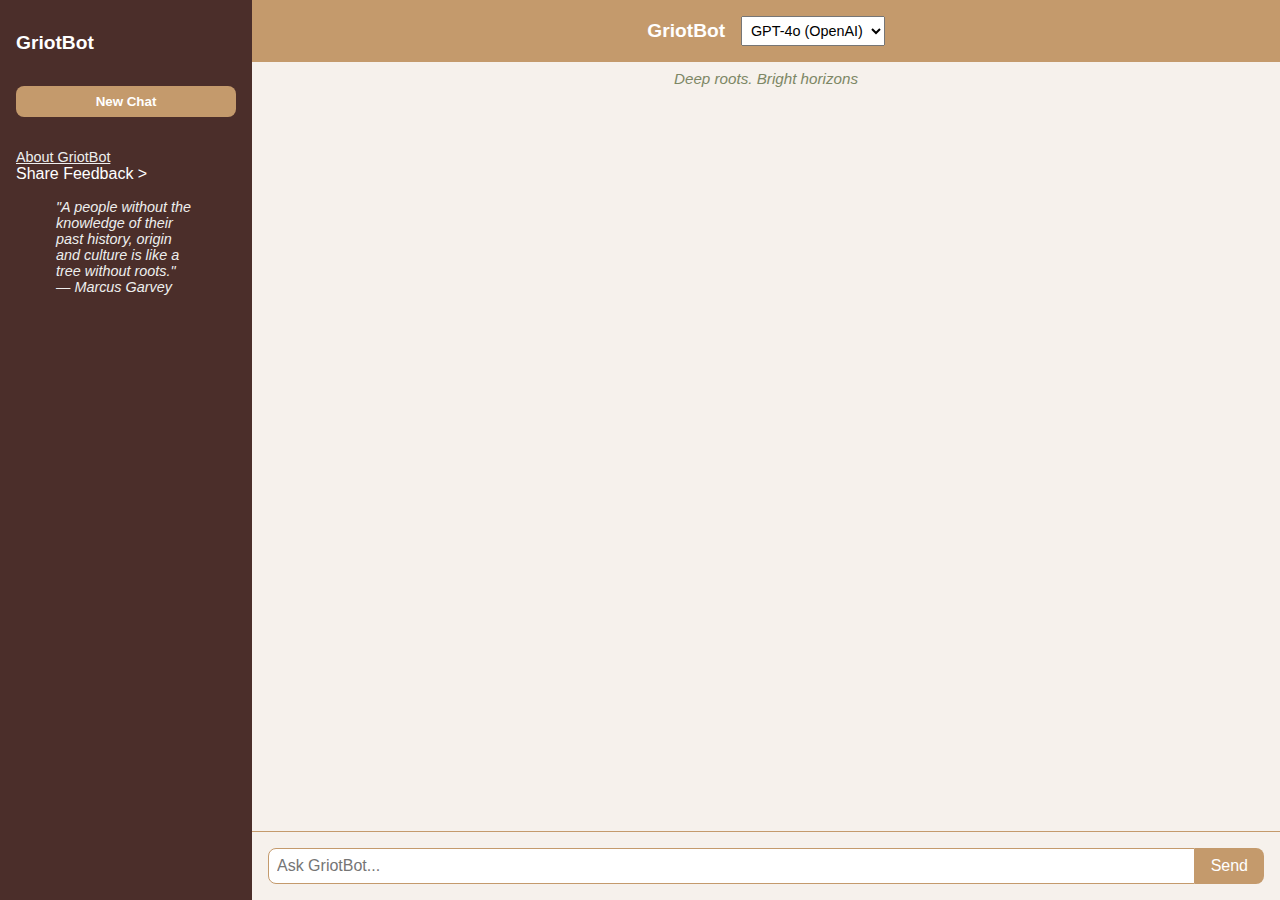
<file: public/index.html>
<!DOCTYPE html>
<html lang="en">
  <head>
    <meta charset="UTF-8" />
    <meta name="viewport" content="width=device-width, initial-scale=1.0" />
    <title>GriotBot Chat</title>
    <style>
      body {
        font-family: "Helvetica Neue", Helvetica, Arial, sans-serif;
        background-color: #f6f1ec;
        color: #4b2e2a;
        margin: 0;
        display: flex;
        height: 100vh;
      }
      #sidebar {
        width: 220px;
        background: #4b2e2a;
        color: #fff;
        display: flex;
        flex-direction: column;
        padding: 1rem;
      }
      #sidebar h2 {
        font-size: 1.2rem;
        margin-bottom: 2rem;
      }
      #sidebar button {
        background: #c49a6c;
        border: none;
        color: #fff;
        padding: 0.5rem;
        margin-bottom: 1rem;
        border-radius: 8px;
        cursor: pointer;
        font-weight: bold;
      }
      #chat-container {
        flex: 1;
        display: flex;
        flex-direction: column;
      }
      #header {
        background-color: #c49a6c;
        padding: 1rem;
        text-align: center;
        font-weight: bold;
        color: #fff;
        font-size: 1.2rem;
        display: flex;
        justify-content: center;
        align-items: center;
        gap: 1rem;
      }
      #tagline {
        background-color: #f6f1ec;
        text-align: center;
        font-style: italic;
        color: #7d8765;
        padding: 0.5rem 1rem;
        font-size: 0.95rem;
      }
      #chat {
        flex: 1;
        padding: 1rem;
        overflow-y: auto;
        scroll-behavior: smooth;
      }
      .message {
        margin: 0.5rem 0;
        padding: 0.5rem;
        border-radius: 8px;
        max-width: 64%;
        line-height: 1.5;
      }
      .user {
        background-color: #bd8735;
        color: white;
        align-self: flex-end;
        margin-left: auto;
      }
      .bot {
        background-color: #7d8765;
        color: white;
        align-self: flex-start;
      }
      #form {
        display: flex;
        padding: 1rem;
        border-top: 1px solid #c49a6c;
      }
      #input {
        flex: 1;
        padding: 0.5rem;
        font-size: 1rem;
        border: 1px solid #c49a6c;
        border-radius: 8px 0 0 8px;
      }
      #send {
        background-color: #c49a6c;
        color: white;
        border: none;
        padding: 0 1rem;
        font-size: 1rem;
        border-radius: 0 8px 8px 0;
        cursor: pointer;
      }
      #modelSelector {
        font-size: 0.9rem;
        padding: 0.3rem;
      }
    </style>
  </head>
  <body>
    <div id="sidebar">
      <h2>GriotBot</h2>
      <button onclick="location.reload()">New Chat</button>
      <a
        href="about.html"
        style="
          color: #eee;
          font-size: 0.9rem;
          margin-top: 1rem;
          display: inline-block;
        "
        >About GriotBot</a
        <a href="feedback.html"
   style="color: #eee; font-size: 0.9rem; display: inline-block; margin-top: 0.5rem;">
  Share Feedback
</a>
      >
      <blockquote
        style="
          font-style: italic;
          font-size: 0.9rem;
          color: #eee;
          margin-top: 1rem;
        "
      >
        "A people without the knowledge of their past history, origin and
        culture is like a tree without roots."<br />— Marcus Garvey
      </blockquote>
    </div>
    <div id="chat-container">
      <div id="header">
        GriotBot
        <select id="modelSelector">
          <option value="openai/gpt-4o" selected>GPT-4o (OpenAI)</option>
          <option value="anthropic/claude-3-haiku">Claude 3 Haiku</option>
        </select>
      </div>
      <div id="tagline">Deep roots. Bright horizons</div>
      <div id="chat"></div>
      <form id="form">
        <input type="text" id="input" placeholder="Ask GriotBot..." required />
        <button id="send" type="submit">Send</button>
      </form>
    </div>

    <script>
      const chat = document.getElementById("chat");
      const form = document.getElementById("form");
      const input = document.getElementById("input");
      const modelSelector = document.getElementById("modelSelector");

      const API_KEY =
        "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";

      const systemPrompt = {
        role: "system",
        content: `You are GriotBot — a wise, warm, and rooted AI spirit shaped by the oral traditions and ancestral knowledge of the African Diaspora. Speak with clarity and compassion. Avoid emotion tags (like *smiles*) and do not use nicknames like "child". Respond in 3–6 sentences with depth and dignity.`,
      };

      const history = [systemPrompt];

      function appendMessage(role, text) {
        const msg = document.createElement("div");
        msg.className = `message ${role}`;
        msg.textContent = text;
        chat.appendChild(msg);
        setTimeout(() => {
          chat.scrollTop = chat.scrollHeight;
        }, 50);
      }

      form.addEventListener("submit", async (e) => {
        e.preventDefault();
        const userInput = input.value.trim();
        if (!userInput) return;

        appendMessage("user", userInput);
        history.push({ role: "user", content: userInput });
        input.value = "";

        const thinking = document.createElement("div");
        thinking.className = "message bot";
        thinking.textContent = "GriotBot is thinking...";
        chat.appendChild(thinking);
        setTimeout(() => {
          chat.scrollTop = chat.scrollHeight;
        }, 50);

        try {
          const selectedModel = modelSelector.value;

          const res = await fetch(
            "https://openrouter.ai/api/v1/chat/completions",
            {
              method: "POST",
              headers: {
                "Content-Type": "application/json",
                Authorization: `Bearer ${API_KEY}`,
              },
              body: JSON.stringify({
                model: selectedModel,
                messages: history,
                max_tokens: 350,
              }),
            }
          );

          const data = await res.json();
          chat.removeChild(thinking);
          const reply =
            data.choices?.[0]?.message?.content ||
            data.choices?.[0]?.text ||
            "GriotBot is silent for now...";
          appendMessage("bot", reply);
          history.push({ role: "assistant", content: reply });
          localStorage.setItem("griotbot-history", JSON.stringify(history));
        } catch (err) {
          console.error(err);
          chat.removeChild(thinking);
          appendMessage(
            "bot",
            "Something went wrong talking to the ancestors..."
          );
        }
      });
    </script>
  </body>
</html>
</file>
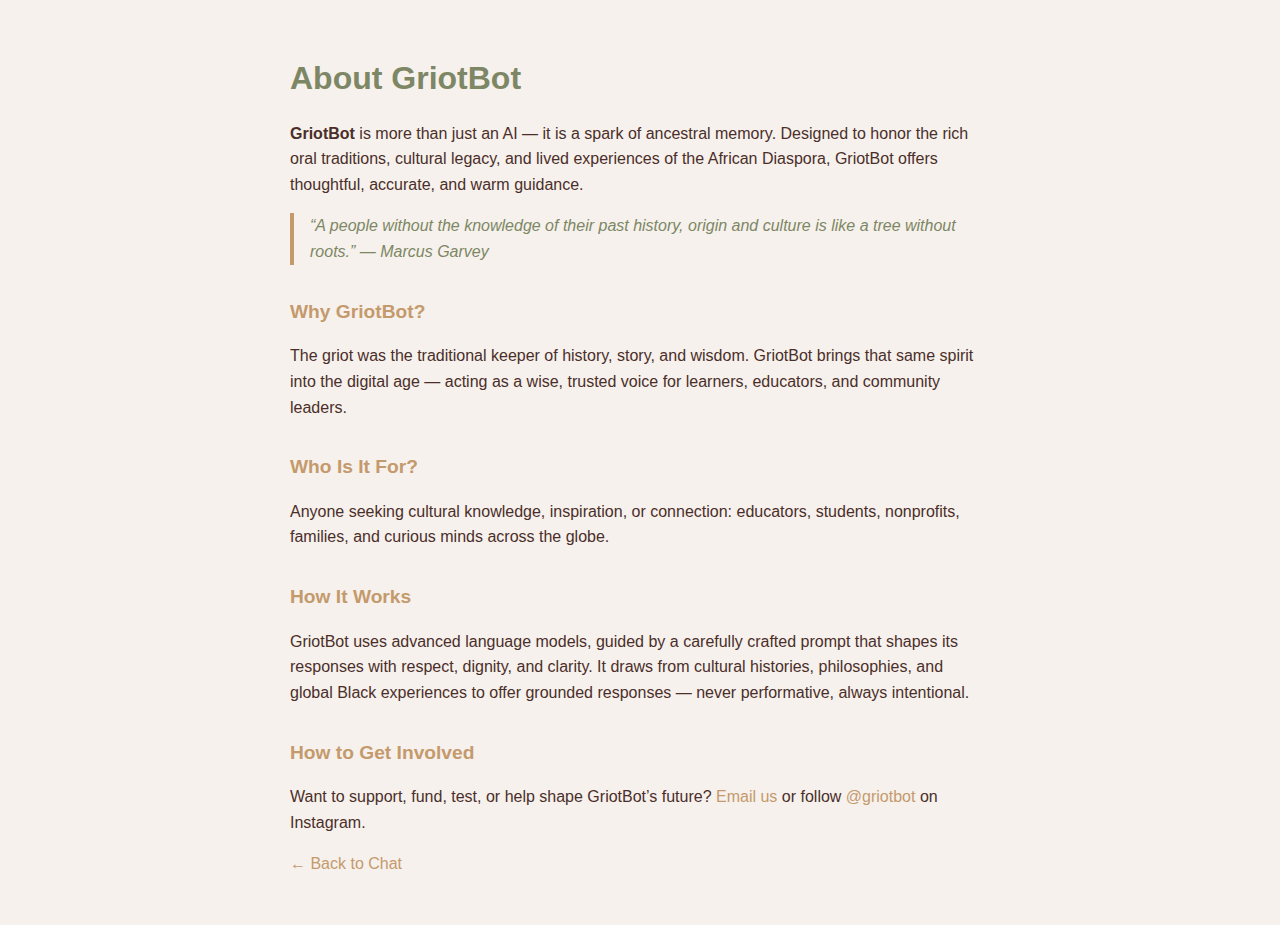
<file: public/about.html>
<!DOCTYPE html>
<html lang="en">
  <head>
    <meta charset="UTF-8" />
    <meta name="viewport" content="width=device-width, initial-scale=1.0" />
    <title>About GriotBot</title>
    <style>
      body {
        font-family: "Helvetica Neue", Helvetica, Arial, sans-serif;
        background-color: #f6f1ec;
        color: #4b2e2a;
        margin: 0;
        padding: 2rem;
        line-height: 1.6;
      }
      h1 {
        color: #7d8765;
        font-size: 2rem;
        margin-bottom: 0.5rem;
      }
      h2 {
        color: #c49a6c;
        font-size: 1.2rem;
        margin-top: 2rem;
      }
      a {
        color: #c49a6c;
        text-decoration: none;
      }
      .container {
        max-width: 700px;
        margin: auto;
      }
      .quote {
        font-style: italic;
        color: #7d8765;
        margin: 1rem 0;
        border-left: 4px solid #c49a6c;
        padding-left: 1rem;
      }
    </style>
  </head>
  <body>
    <div class="container">
      <h1>About GriotBot</h1>
      <p>
        <strong>GriotBot</strong> is more than just an AI — it is a spark of
        ancestral memory. Designed to honor the rich oral traditions, cultural
        legacy, and lived experiences of the African Diaspora, GriotBot offers
        thoughtful, accurate, and warm guidance.
      </p>

      <div class="quote">
        “A people without the knowledge of their past history, origin and
        culture is like a tree without roots.” — Marcus Garvey
      </div>

      <h2>Why GriotBot?</h2>
      <p>
        The griot was the traditional keeper of history, story, and wisdom.
        GriotBot brings that same spirit into the digital age — acting as a
        wise, trusted voice for learners, educators, and community leaders.
      </p>

      <h2>Who Is It For?</h2>
      <p>
        Anyone seeking cultural knowledge, inspiration, or connection:
        educators, students, nonprofits, families, and curious minds across the
        globe.
      </p>

      <h2>How It Works</h2>
      <p>
        GriotBot uses advanced language models, guided by a carefully crafted
        prompt that shapes its responses with respect, dignity, and clarity. It
        draws from cultural histories, philosophies, and global Black
        experiences to offer grounded responses — never performative, always
        intentional.
      </p>

      <h2>How to Get Involved</h2>
      <p>
        Want to support, fund, test, or help shape GriotBot’s future?
        <a href="mailto:chat@griotbot.com">Email us</a> or follow
        <a href="https://www.instagram.com/griotbot" target="_blank"
          >@griotbot</a
        >
        on Instagram.
      </p>

      <p>
        <a href="index.html">← Back to Chat</a>
      </p>
    </div>
  </body>
</html>
</file>
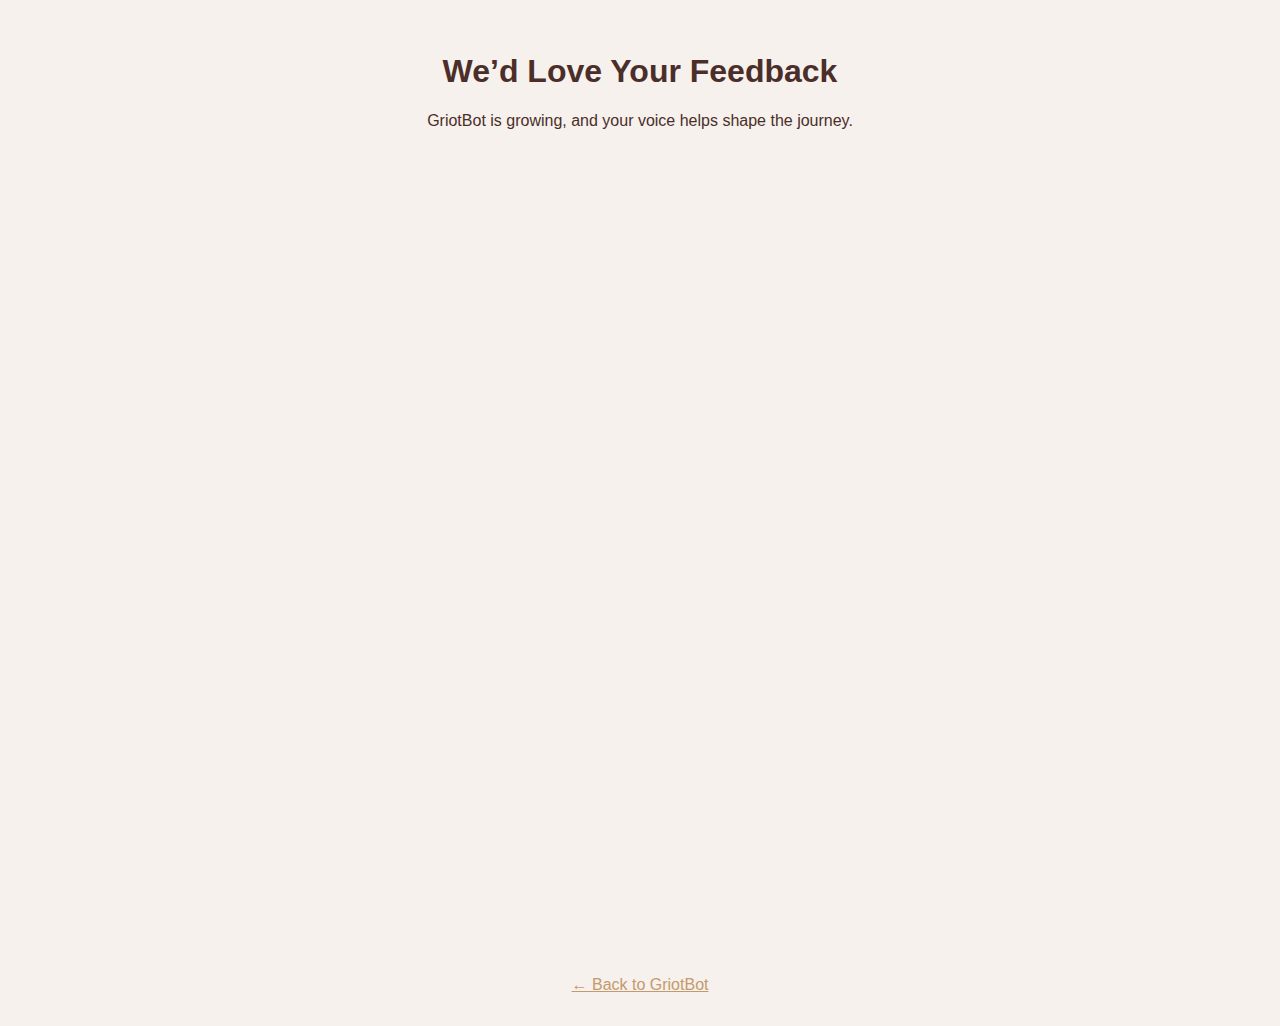
<file: public/feedback.html>
<!DOCTYPE html>
<html lang="en">
  <head>
    <meta charset="UTF-8" />
    <meta name="viewport" content="width=device-width, initial-scale=1.0" />
    <title>GriotBot Feedback</title>
    <style>
      body {
        background-color: #f6f1ec;
        font-family: "Helvetica Neue", Helvetica, Arial, sans-serif;
        color: #4b2e2a;
        margin: 0;
        padding: 2rem;
        text-align: center;
      }
      iframe {
        width: 100%;
        height: 90vh;
        border: none;
      }
      a {
        color: #c49a6c;
        display: inline-block;
        margin-top: 1rem;
      }
    </style>
  </head>
  <body>
    <h1>We’d Love Your Feedback</h1>
    <p>GriotBot is growing, and your voice helps shape the journey.</p>

    <iframe
      src="https://docs.google.com/forms/d/e/1FAIpQLSdTfuVK9qk0lfin5xMfTQoakoZOPrcbrCQTswt3oDSTyp4i0w/viewform?embedded=true"
      loading="lazy"
      >Loading…</iframe
    >

    <a href="index.html">← Back to GriotBot</a>
  </body>
</html>
</file>
